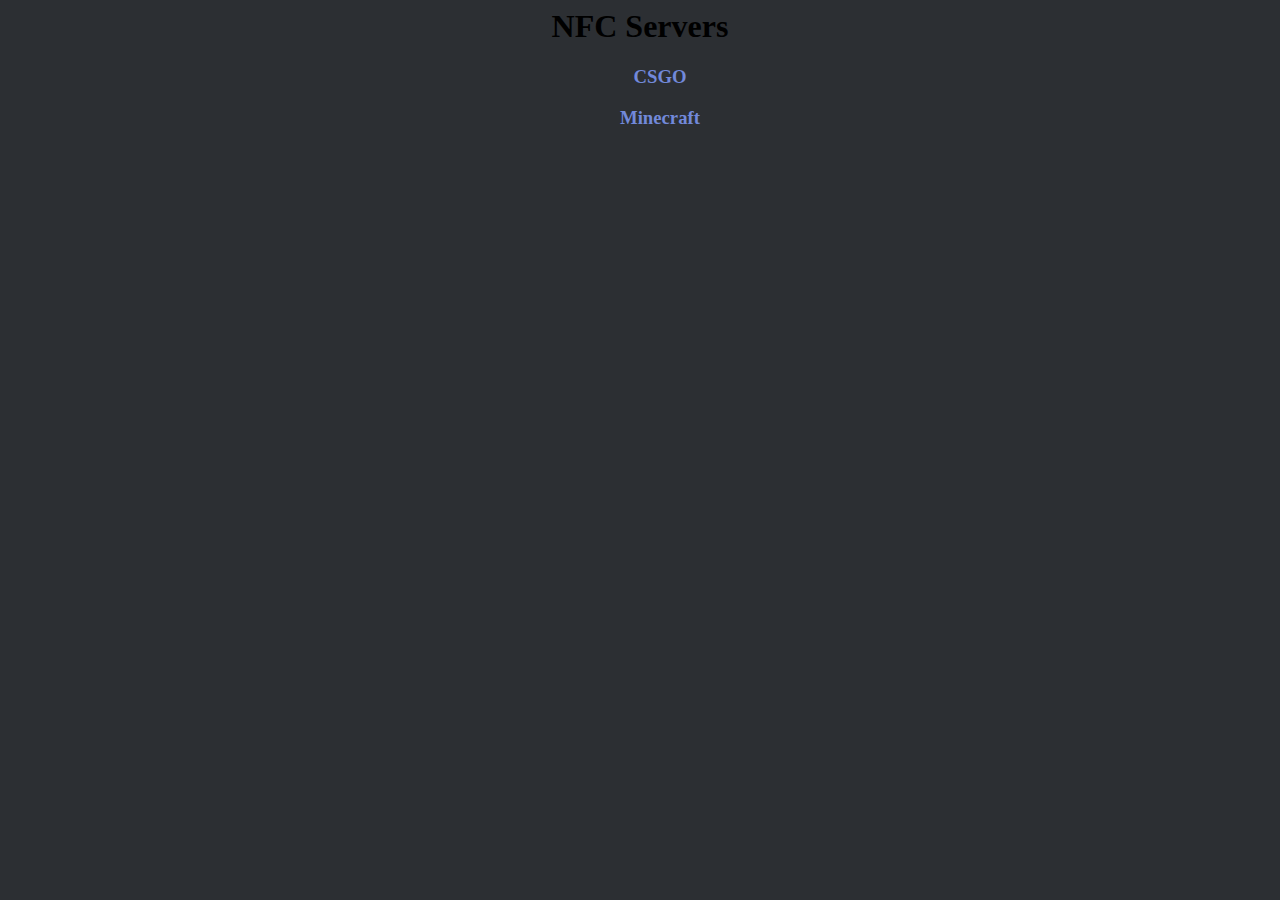
<file: servers/index.html>
<link rel="stylesheet" href="/style.css">
<script
    src="https://code.jquery.com/jquery-3.3.1.js"
    integrity="sha256-2Kok7MbOyxpgUVvAk/HJ2jigOSYS2auK4Pfzbm7uH60="
    crossorigin="anonymous">
</script>
<script> 
$(function(){
  $("#header").load("/header.html"); 
  $("#footer").load("/footer.html"); 
});
</script> 
<head>
  <title>NFC - Servers</title>
  <meta charset="UTF-8">
  <meta name="description" content="NFC servers is a server host focused on making the best server for you and your friends.">
  <meta name="keywords" content="NFC,servers,csgo,minecraft,servers,pvp,anarchy">
  <meta name="author" content="NFC Servers">
  <meta name="viewport" content="width=device-width, initial-scale=1.0">
</head>
<body style="body">
    <center>
    <div id="header"></div>
    <div id="servers">
        <h1 class="red shadow">NFC Servers</h1>
        <ul style="list-style: none;">
            <li><h3><a class="light blue shadow" style="text-decoration: none;" href="/servers/csgo">CSGO</a></h3></li>
            <li><h3><a class="light blue shadow" style="text-decoration: none;" href="/servers/minecraft">Minecraft</a></h3></li>
        </ul>  
    </div>
  <div id="footer"></div>
    </center>
</body>
</file>
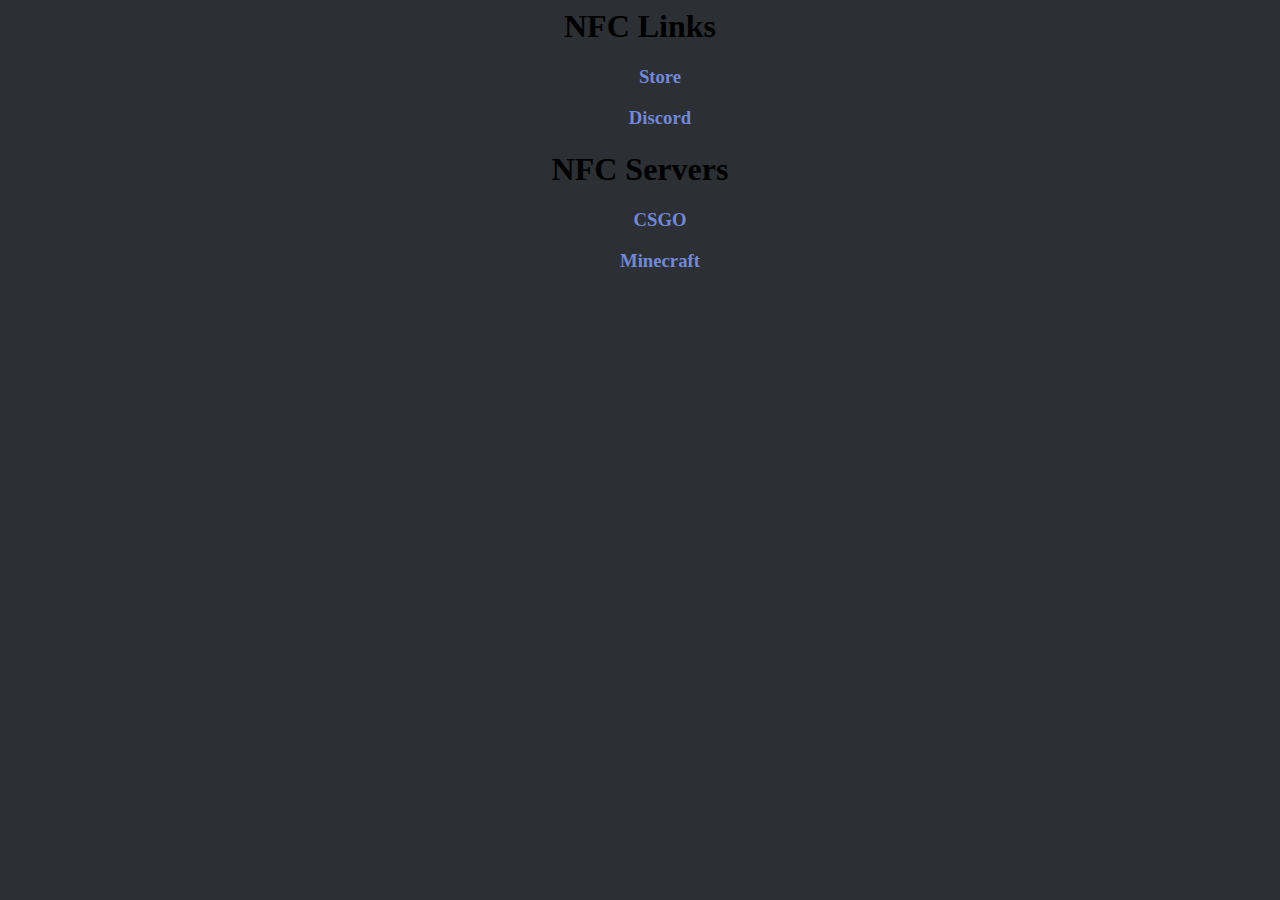
<file: index-backup.html>
<link rel="stylesheet" href="/style.css">
<script
    src="https://code.jquery.com/jquery-3.3.1.js"
    integrity="sha256-2Kok7MbOyxpgUVvAk/HJ2jigOSYS2auK4Pfzbm7uH60="
    crossorigin="anonymous">
</script>
<script> 
$(function(){
  $("#header").load("/header.html"); 
  $("#footer").load("/footer.html"); 
});
</script> 
<head>
  <title>NFC - Home</title>
  <meta charset="UTF-8">
  <meta name="description" content="NFC servers is a server host focused on making the best server for you and your friends.">
  <meta name="keywords" content="NFC,servers,csgo,minecraft,servers,pvp,anarchy">
  <meta name="author" content="NFC Servers">
  <meta name="viewport" content="width=device-width, initial-scale=1.0">
</head>
<body style="body">
    <center>
  <div id="header"></div>
    <div id="links">
        <h1 class="red shadow">NFC Links</h1>
        <ul style="list-style: none;">
            <li><h3><a class="light blue shadow" style="text-decoration: none;" href="https://nfcanarchy.tebex.io/">Store</a></h3></li>
            <li><h3><a class="light blue shadow" style="text-decoration: none;" href="/discord">Discord</a></h3></li>
        </ul>  
    </div>
    <div id="servers">
        <h1 class="red shadow">NFC Servers</h1>
        <ul style="list-style: none;">
            <li><h3><a class="light blue shadow" style="text-decoration: none;" href="servers/csgo">CSGO</a></h3></li>
            <li><h3><a class="light blue shadow" style="text-decoration: none;" href="servers/minecraft">Minecraft</a></h3></li>
        </ul>  
    </div>
  <div id="footer"></div>
    </center>
</body>
</file>
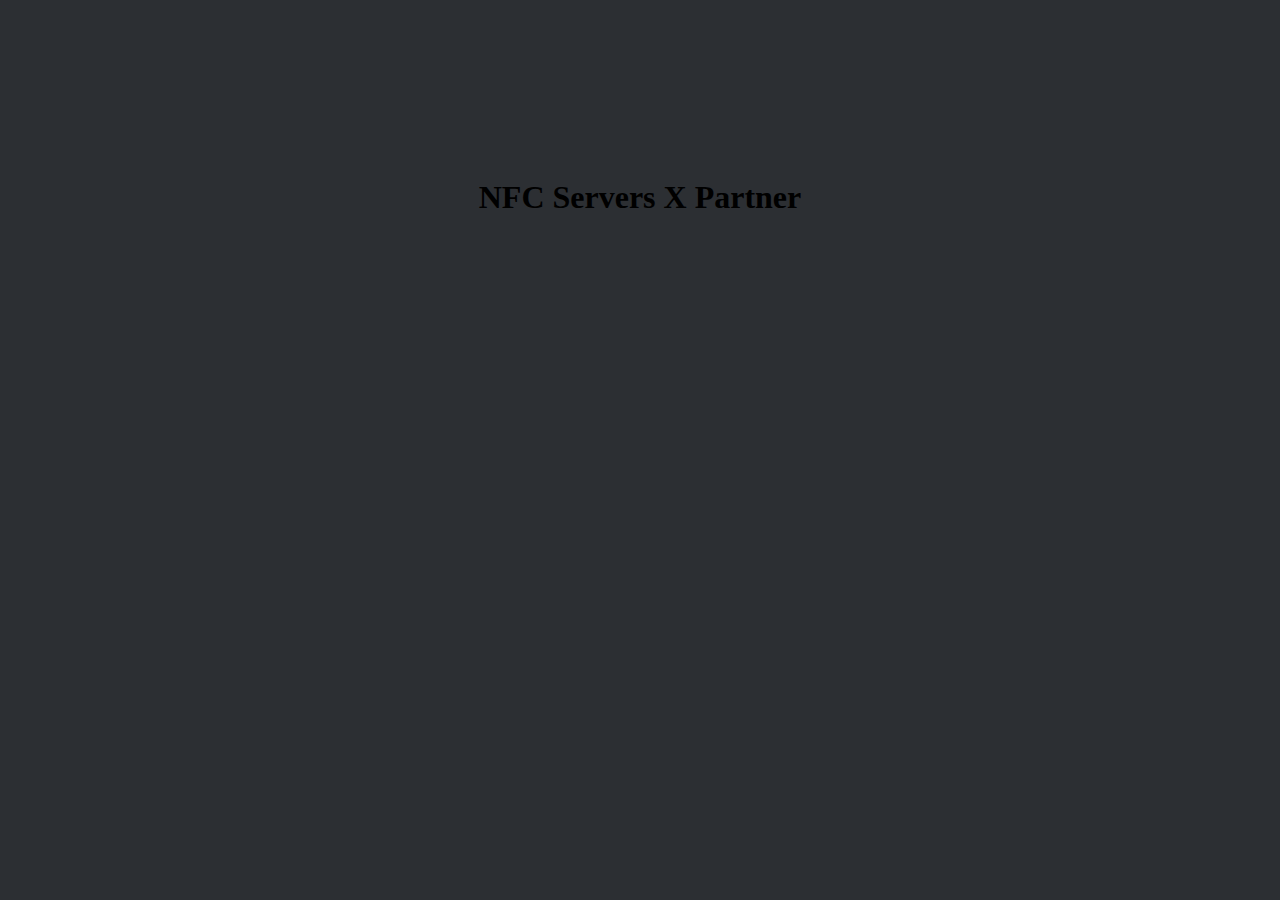
<file: partner/template.html>
<link href="/style.css" rel="stylesheet">
<head>
    <title>NFCServers - 404</title>
    <meta charset="UTF-8">
    <meta name="description" content="NFCServers focuses on giving you all the servers you could play on for all your favorite games!">
    <meta name="keywords" content="NoTagsYet">
    <meta name="author" content="NFCServers">
    <meta name="viewport" content="width=device-width, initial-scale=1.0">
    <meta property="og:image" content="http://cdn.nfcservers.com/NFC_4k.png"/>
    <script src="https://www.google.com/recaptcha/api.js" async defer></script>
    <script src="https://code.jquery.com/jquery-3.3.1.js" integrity="sha256-2Kok7MbOyxpgUVvAk/HJ2jigOSYS2auK4Pfzbm7uH60=" crossorigin="anonymous">
    </script>
    <script> 
        $(function(){
          $("#header").load("/header.html"); 
          $("#footer").load("/footer.html"); 
        });
    </script>
</head>
<body>
    <div id="header"></div>
    <div class="parallax"></div>
    <center>
        <h1>NFC Servers X Partner</h1>
    </center>
    <div class="parallax"></div>
</body>
</file>
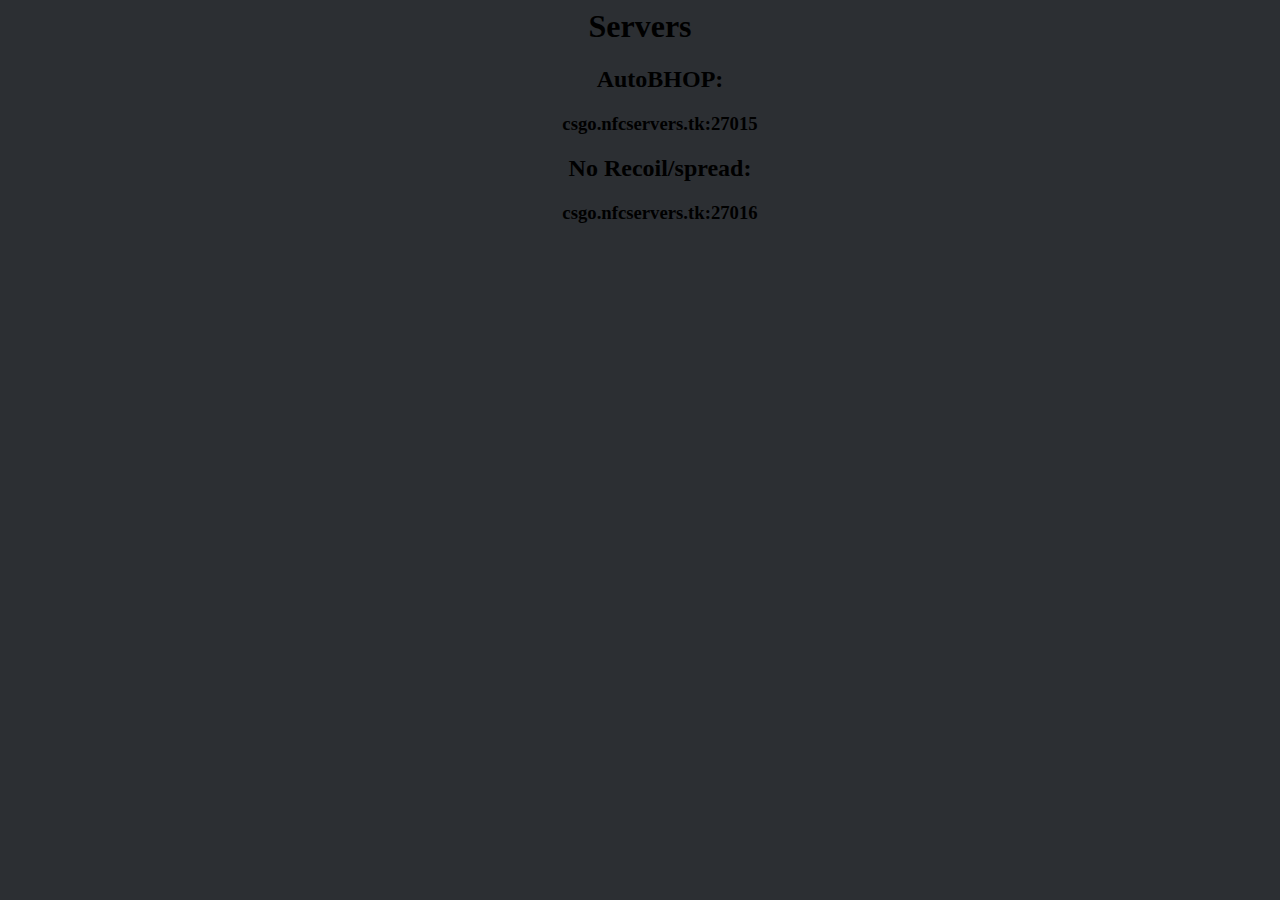
<file: servers/csgo.html>
<link rel="stylesheet" href="/style.css">
<script
    src="https://code.jquery.com/jquery-3.3.1.js"
    integrity="sha256-2Kok7MbOyxpgUVvAk/HJ2jigOSYS2auK4Pfzbm7uH60="
    crossorigin="anonymous">
</script>
<script> 
$(function(){
  $("#header").load("/header.html"); 
  $("#footer").load("/footer.html"); 
});
</script> 
<head>
  <title>NFC - Servers - CSGO</title>
  <meta charset="UTF-8">
  <meta name="description" content="NFC servers is a server host focused on making the best server for you and your friends.">
  <meta name="keywords" content="NFC,servers,csgo,minecraft,servers,pvp,anarchy">
  <meta name="author" content="NFC Servers">
  <meta name="viewport" content="width=device-width, initial-scale=1.0">
</head>
<body style="body">
    <center>
  <div id="header"></div>
    <div id="servers">
        <h1 class="red shadow">Servers</h1>
        <ul style="list-style: none;">
            <li><h2>AutoBHOP:</h2></li>
            <li><h3>csgo.nfcservers.tk:27015</h3></li>
            <li><h2>No Recoil/spread:</h2></li>
            <li><h3>csgo.nfcservers.tk:27016</h3></li>
        </ul>  
    </div>
  <div id="footer"></div>
    </center>
</body>
</file>
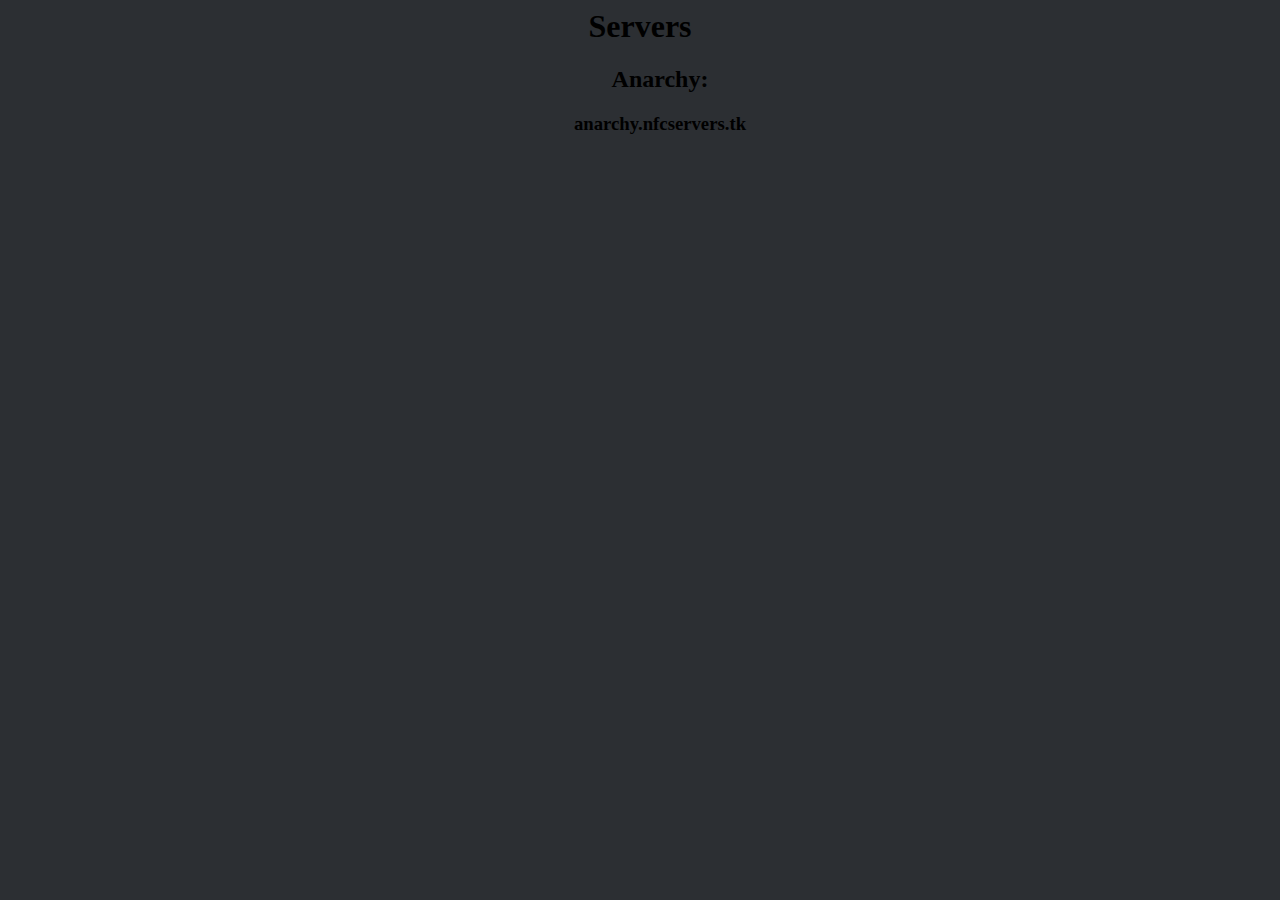
<file: servers/minecraft.html>
<link rel="stylesheet" href="/style.css">
<script
    src="https://code.jquery.com/jquery-3.3.1.js"
    integrity="sha256-2Kok7MbOyxpgUVvAk/HJ2jigOSYS2auK4Pfzbm7uH60="
    crossorigin="anonymous">
</script>
<script> 
$(function(){
  $("#header").load("/header.html"); 
  $("#footer").load("/footer.html"); 
});
</script> 
<head>
  <title>NFC - Servers - CSGO</title>
  <meta charset="UTF-8">
  <meta name="description" content="NFC servers is a server host focused on making the best server for you and your friends.">
  <meta name="keywords" content="NFC,servers,csgo,minecraft,servers,pvp,anarchy">
  <meta name="author" content="NFC Servers">
  <meta name="viewport" content="width=device-width, initial-scale=1.0">
</head>
<body style="body">
    <center>
  <div id="header"></div>
    <div id="servers">
        <h1 class="red shadow">Servers</h1>
        <ul style="list-style: none;">
            <li><h2>Anarchy:</h2></li>
            <li><h3>anarchy.nfcservers.tk</h3></li>
        </ul>  
    </div>
  <div id="footer"></div>
    </center>
</body>
</file>
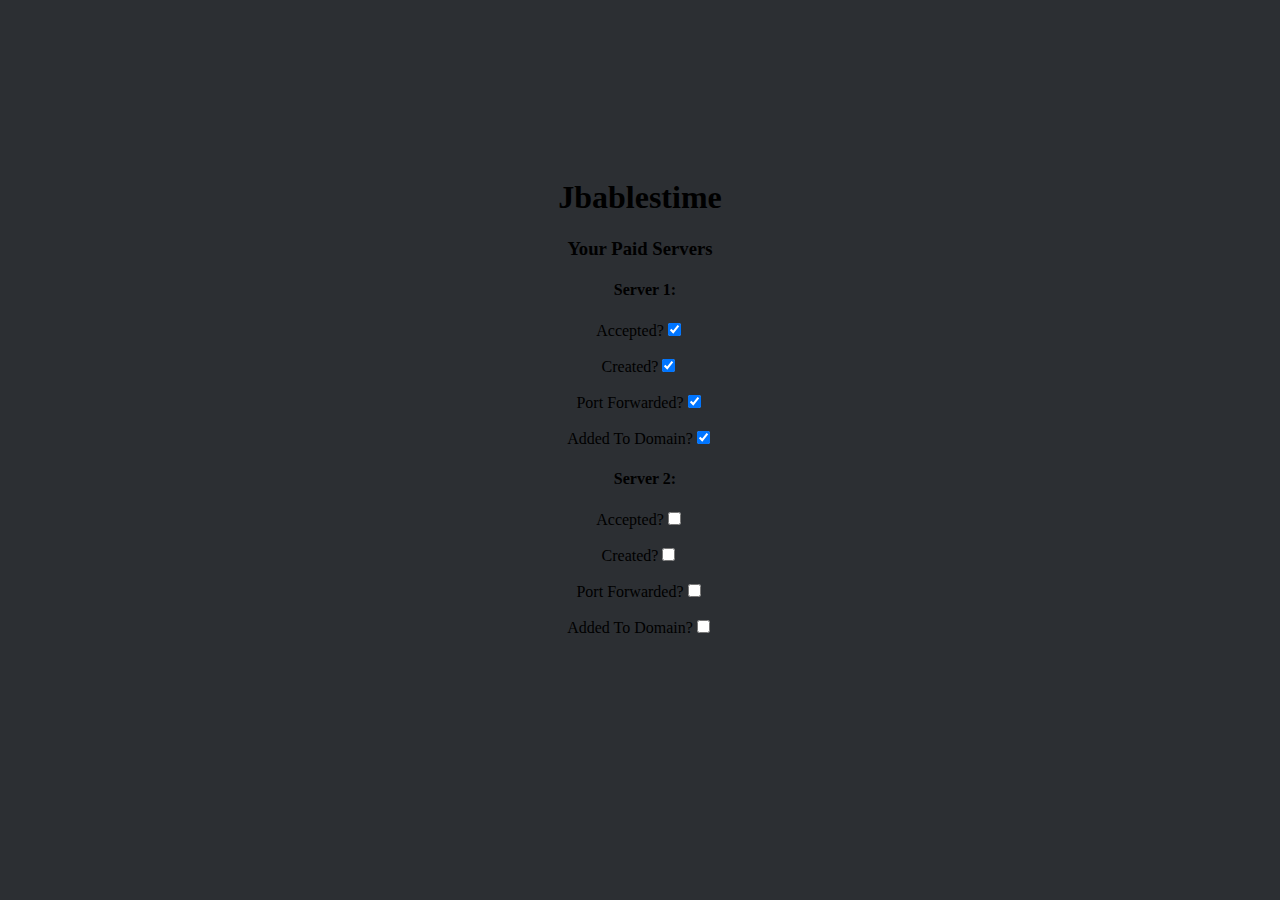
<file: status/jbablestime.html>
<link href="/style.css" rel="stylesheet">
<head>
    <title>NFCServers - Status</title>
    <meta charset="UTF-8">
    <meta name="description" content="NFCServers focuses on giving you all the servers you could play on for all your favorite games!">
    <meta name="keywords" content="NoTagsYet">
    <meta name="author" content="NFCServers">
    <meta name="viewport" content="width=device-width, initial-scale=1.0">
    <meta property="og:image" content="http://cdn.nfcservers.com/NFC_4k.png"/>
    <script src="https://www.google.com/recaptcha/api.js" async defer></script>
    <script src="https://code.jquery.com/jquery-3.3.1.js" integrity="sha256-2Kok7MbOyxpgUVvAk/HJ2jigOSYS2auK4Pfzbm7uH60=" crossorigin="anonymous">
    </script>
    <script> 
        $(function(){
          $("#header").load("/header.html"); 
          $("#footer").load("/footer.html"); 
        });
    </script>
</head>
<body>
    <div id="header"></div>
    <div class="parallax"></div>
    <center>
        <h1>Jbablestime</h1>
        <h3>Your Paid Servers</h3>
        <div id="Server1">
            <h4>Server 1:</h4>
            <p>Accepted?<input name="chkBox_1" type="checkbox" checked value="1" readonly /></p>
            <p>Created?<input name="chkBox_1" type="checkbox" checked value="1" readonly /></p>
            <p>Port Forwarded?<input name="chkBox_1" type="checkbox" checked value="1" readonly /></p>
            <p>Added To Domain?<input name="chkBox_1" type="checkbox" checked value="1" readonly /></p>
        </div>
        <div id="Server2">
            <h4>Server 2:</h4>
            <p>Accepted?<input name="chkBox_1" type="checkbox" value="1" readonly /></p>
            <p>Created?<input name="chkBox_1" type="checkbox" value="1" readonly /></p>
            <p>Port Forwarded?<input name="chkBox_1" type="checkbox" value="1" readonly /></p>
            <p>Added To Domain?<input name="chkBox_1" type="checkbox" value="1" readonly /></p>
        </div>
    </center>
    <div class="parallax"></div>
</body>
</file>
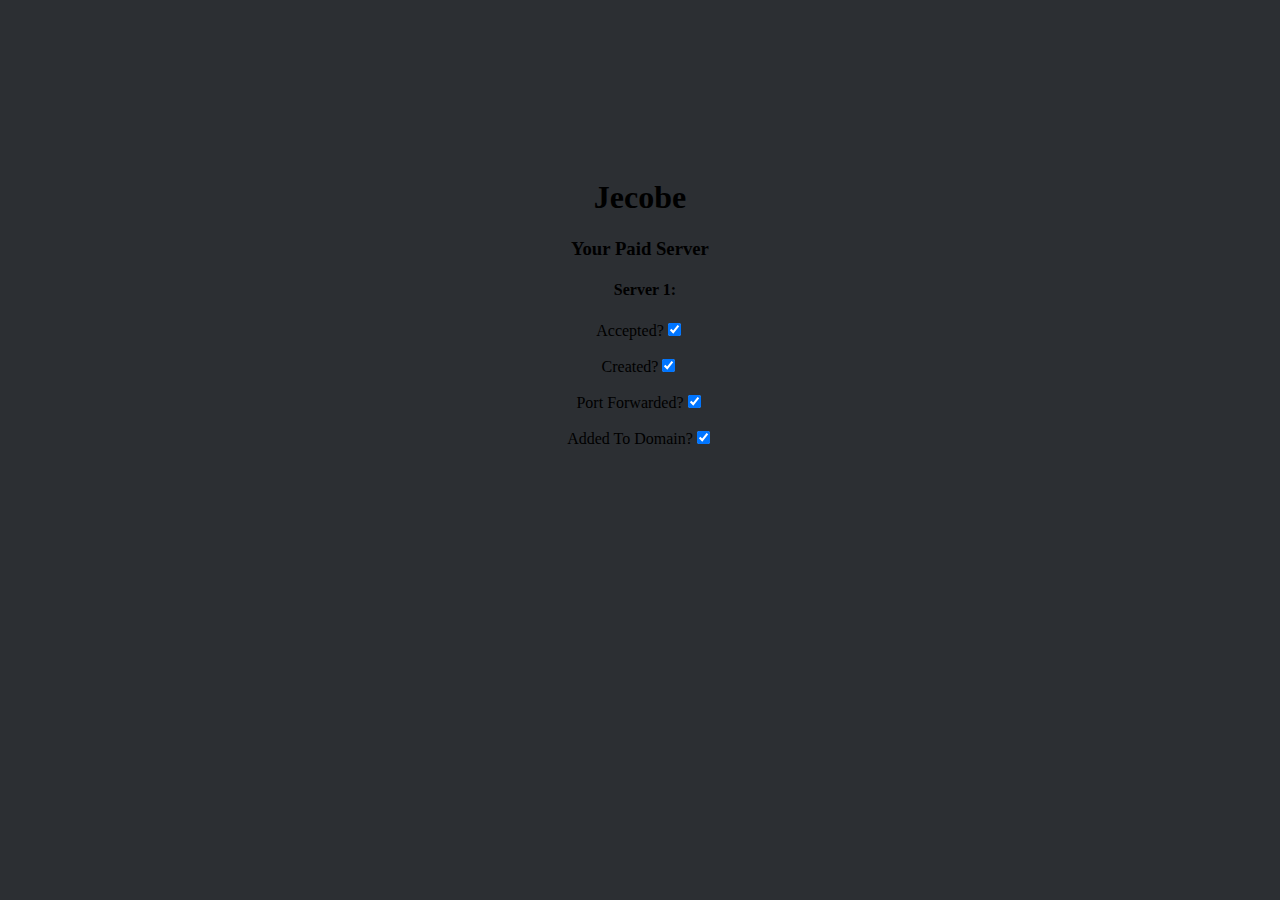
<file: status/jecobe.html>
<link href="/style.css" rel="stylesheet">
<head>
    <title>NFCServers - Status</title>
    <meta charset="UTF-8">
    <meta name="description" content="NFCServers focuses on giving you all the servers you could play on for all your favorite games!">
    <meta name="keywords" content="NoTagsYet">
    <meta name="author" content="NFCServers">
    <meta name="viewport" content="width=device-width, initial-scale=1.0">
    <meta property="og:image" content="http://cdn.nfcservers.com/NFC_4k.png"/>
    <script src="https://www.google.com/recaptcha/api.js" async defer></script>
    <script src="https://code.jquery.com/jquery-3.3.1.js" integrity="sha256-2Kok7MbOyxpgUVvAk/HJ2jigOSYS2auK4Pfzbm7uH60=" crossorigin="anonymous">
    </script>
    <script> 
        $(function(){
          $("#header").load("/header.html"); 
          $("#footer").load("/footer.html"); 
        });
    </script>
</head>
<body>
    <div id="header"></div>
    <div class="parallax"></div>
    <center>
        <h1>Jecobe</h1>
        <h3>Your Paid Server</h3>
        <div id="Server1">
            <h4>Server 1:</h4>
            <p>Accepted?<input name="chkBox_1" type="checkbox" checked value="1" readonly /></p>
            <p>Created?<input name="chkBox_1" type="checkbox" checked value="1" readonly /></p>
            <p>Port Forwarded?<input name="chkBox_1" type="checkbox" checked value="1" readonly /></p>
            <p>Added To Domain?<input name="chkBox_1" type="checkbox" checked value="1" readonly /></p>
        </div>
    </center>
    <div class="parallax"></div>
</body>
</file>
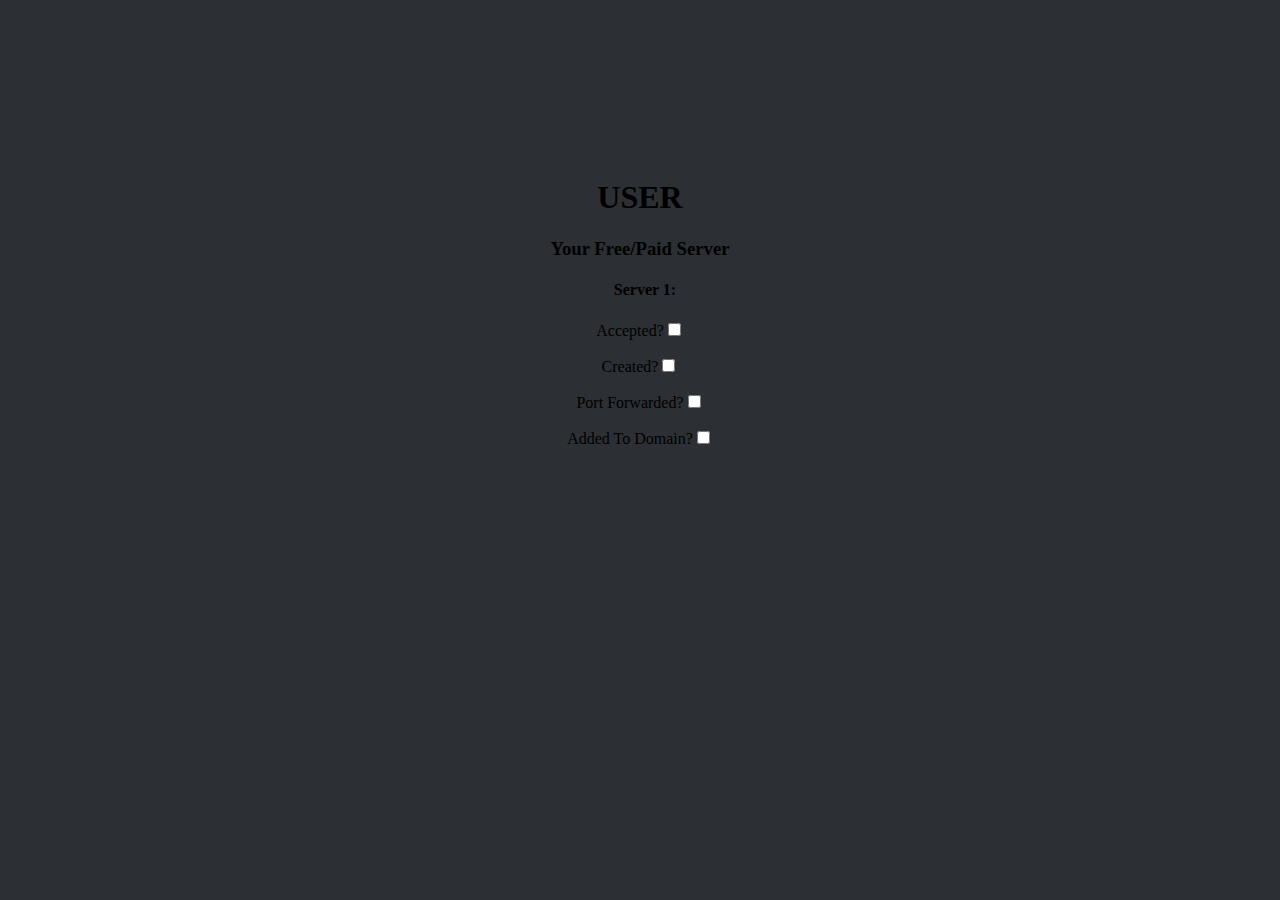
<file: status/template.html>
<link href="/style.css" rel="stylesheet">
<head>
    <title>NFCServers - Status</title>
    <meta charset="UTF-8">
    <meta name="description" content="NFCServers focuses on giving you all the servers you could play on for all your favorite games!">
    <meta name="keywords" content="NoTagsYet">
    <meta name="author" content="NFCServers">
    <meta name="viewport" content="width=device-width, initial-scale=1.0">
    <meta property="og:image" content="http://cdn.nfcservers.com/NFC_4k.png"/>
    <script src="https://www.google.com/recaptcha/api.js" async defer></script>
    <script src="https://code.jquery.com/jquery-3.3.1.js" integrity="sha256-2Kok7MbOyxpgUVvAk/HJ2jigOSYS2auK4Pfzbm7uH60=" crossorigin="anonymous">
    </script>
    <script> 
        $(function(){
          $("#header").load("/header.html"); 
          $("#footer").load("/footer.html"); 
        });
    </script>
</head>
<body>
    <div id="header"></div>
    <div class="parallax"></div>
    <center>
        <h1>USER</h1>
        <h3>Your Free/Paid Server</h3>
        <div id="Server1">
            <h4>Server 1:</h4>
            <p>Accepted?<input name="chkBox_1" type="checkbox" value="1" readonly /></p>
            <p>Created?<input name="chkBox_1" type="checkbox" value="1" readonly /></p>
            <p>Port Forwarded?<input name="chkBox_1" type="checkbox" value="1" readonly /></p>
            <p>Added To Domain?<input name="chkBox_1" type="checkbox" value="1" readonly /></p>
        </div>
    </center>
    <div class="parallax"></div>
</body>
</file>
<file: style.css>
a {
    color: #7289DA;
    text-decoration: none;
}

a:visited {
    color: #7289DA;
    text-decoration: none;
}

a:hover {
    color: #7289DA;
    text-decoration: none;
}

body {
    background-color: #2C2F33;
}

.img1 {
    padding-left: 10px;
}

.container {
    display: flex;
    align-items: center;
    justify-content: center;
}

input[type=text], select {
    padding: 12px 20px;
    margin: 8px 0;
    display: inline-block;
    border: 1px solid #ccc;
    border-radius: 4px;
    box-sizing: border-box;
  }
  
  input[type=submit] {
    background-color: #4CAF50;
    color: white;
    padding: 14px 20px;
    margin: 8px 0;
    border: none;
    border-radius: 4px;
    cursor: pointer;
  }
  
  input[type=submit]:hover {
    background-color: #45a049;
  }  

  label {
      font-weight: bold;
      font-size: 14px;
  }

  .parallax {
    /* The image used */
    background-image: url("http://cdn.nfcservers.com/parallax.png");
  
    /* Set a specific height */
    min-height: 150px;
  
    /* Create the parallax scrolling effect */
    background-attachment: fixed;
    background-position: center;
    background-repeat: no-repeat;
    background-size: cover;
  }

  .parallax2 {
    /* The image used */
    background-image: url("http://cdn.nfcservers.com/parallax2.png");
  
    /* Set a specific height */
    min-height: 150px;
  
    /* Create the parallax scrolling effect */
    background-attachment: fixed;
    background-position: center;
    background-repeat: repeat;
    background-size: cover;
    width: 100%;
    padding-top: 20px;
    display: flex;
    align-items: center;
    justify-content: center;
  }
  
  .header {
      background-color: #23272A;
      width: 100%;
      height: 50px;
  }

  .header-button {
      background-color: #23272A;
      border: none;
      color: black;
      text-align: center;
      text-decoration: none;
      display: inline-block;
      font-size: 15px;
      cursor: pointer;
      padding: 15px 15px;
  }

  .serverlist {
      font-weight: bold;
      color: white;
      font-size: 14px;
  }

  h4 {
      padding-left: 10px;
  }

  input[type="checkbox"][readonly] {
    pointer-events: none;
  }
</file>
